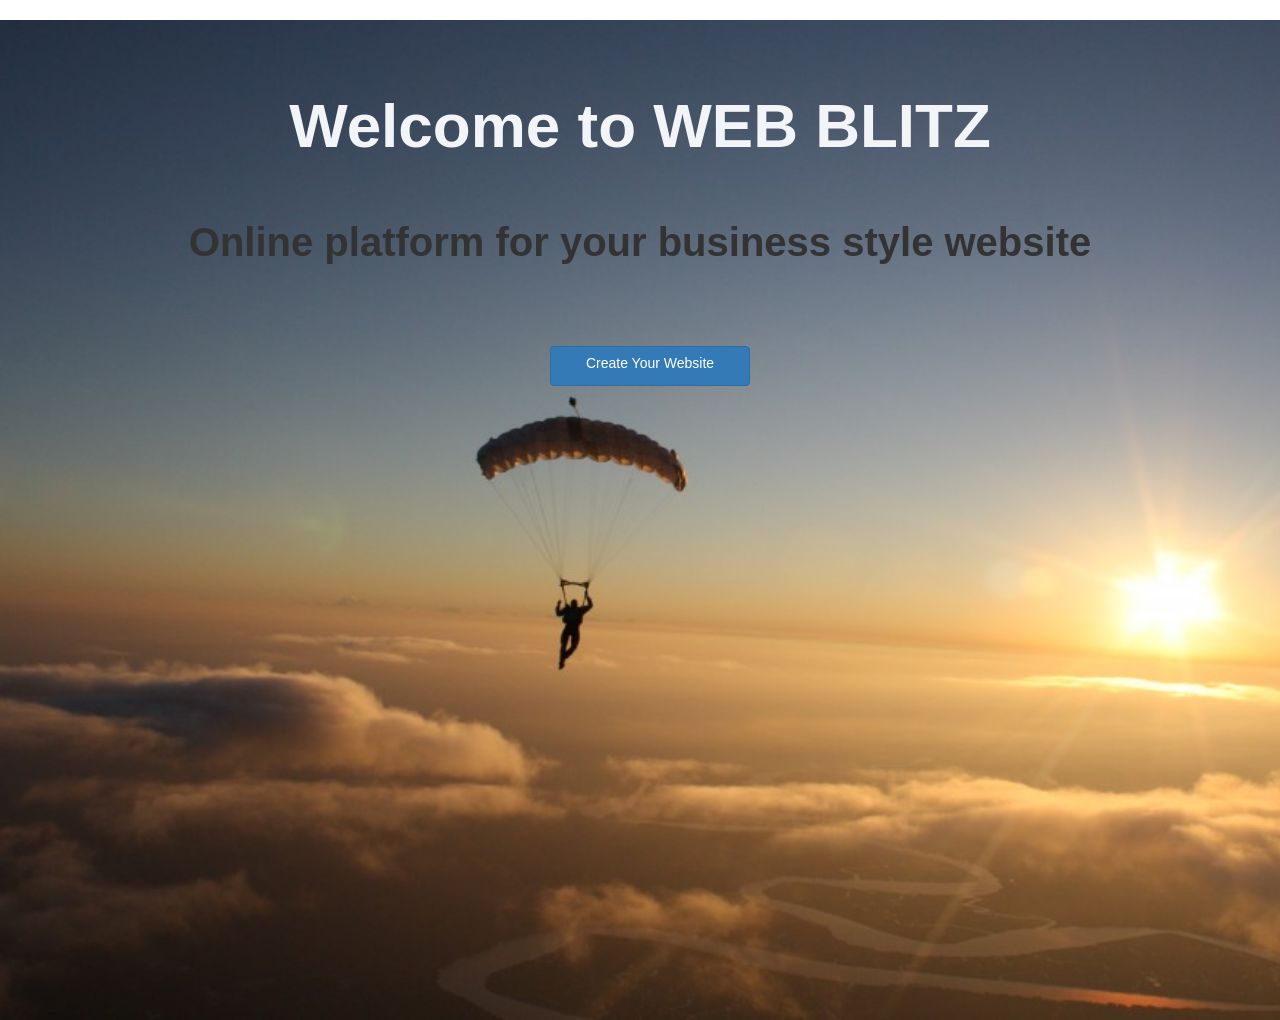
<file: FreeWebsite-Template-master/partials/getStarted.html>
<!DOCTYPE html>
<html>
<head>
<title>Page Title</title>
<link rel="stylesheet" type="text/css" href="../assets/css/style.css">
<link rel="stylesheet" href="https://maxcdn.bootstrapcdn.com/bootstrap/3.3.7/css/bootstrap.min.css">

</head>
<body ng-app="myApp">
<div class="image">
<div class="getStarted">
	<div class="text">
<h1>Welcome to WEB BLITZ</h1>
<h2>Online platform for your business style website</h2>

  <a class="btn btn-primary create-btn" ng-href="#login" href="#login">Create Your Website</a>
 




</div>
</div>

</div>

</body>
</html>
</file>
<file: FreeWebsite-Template-master/assets/css/style.css>
.container{
	height: 1024px;
	width: 780px;
	margin: 0 auto;
	border: 1px solid black;
	text-align: center;
	background: #211a3c; 
	background: -moz-linear-gradient(-45deg,  #211a3c 1%, #211a3c 23%, #211a3c 23%, #580b8f 100%); 
	background: -webkit-linear-gradient(-45deg,  #211a3c 1%,#211a3c 23%,#211a3c 23%,#580b8f 100%); 
	background: linear-gradient(135deg,  #211a3c 1%,#211a3c 23%,#211a3c 23%,#580b8f 100%); Safari7+ */
	filter: progid:DXImageTransform.Microsoft.gradient( startColorstr='#211a3c', endColorstr='#580b8f',GradientType=1 );
}

.getStarted{
	background:url(../images/firstbgm.jpg) no-repeat;
	min-height: 1000px;
	background-size: cover;
}
.registerform
{
	margin-left: 29%;
    margin-top: 10%;
}
.text h1{
	text-align: center;
	font-size: 62px;
	font-weight: bold;
	padding-top: 72px;
	color: #f2f4f7;
}
.text h2{
	font-weight: bold;     
	padding-top: 40px;
	text-align: center;
	font-weight: bold;
	font-size: 40px;
}
.create-btn{
	/*margin: 10px 0px 0px 675px;*/
	margin-top: 72px;
    margin-left: 550px;
    width: 200px;
    height: 40px;
    border-radius: 30px;
   }
.login{
	margin:1px solid black;
	height: 200px;
	width: block;
}
.website-types{
	font-size: 35px;
	padding-left: 585px;
}
.website-type h1{
	font-size: 45px;
	margin: 45px;
	padding-left: 500px;

}
.verticals-list-group ul li{
	padding-bottom: 25px;
	width: 20px;
	color: white;

}
.template h1{
   /* padding: 125px 0 50px 450px;*/
    font-size: 50px;
    
	padding-top: 38px;
	padding-left: 251px;
}
.templates1,.templates2,.templates3 {
	float: left;
	margin: 42px 46px;
	margin-left: 22px;
}
.template21,.template22,.template23{
	height: 300px;
	width: 350px;
	opacity: 1;
	transition: .5s ease;
  backface-visibility: hidden;
  position: relative;
}


.templates1:hover .template21,.templates2:hover .template22,.templates3:hover .template23 {
  opacity: 0.3;
}

.templates1:hover .middle1,.templates2:hover .middle2,.templates3:hover .middle3 {
  opacity: 1;
}

.view1 {
  background-color: #4CAF50;
  color: white;
  font-size: 16px;
  padding: 6px 28px;
  margin-right: 101px;
  margin-bottom: 50px;
}
.view3 {
   background-color: #4CAF50;
  color: white;
  font-size: 16px;
  padding: 6px 28px;
  margin-right: 500px;
  margin-bottom: 50px;
}
.view2
{
  background-color: #4CAF50;
  color: white;
  font-size: 16px;
  padding: 6px 28px;
  margin-right: 280px;
  margin-bottom: 50px;

}
.middle1 {
	    left: 255px;
    bottom: 230px;
  transition: .5s ease;
  opacity: 0;
  position: absolute;
  transform: translate(-50%, -50%);
  -ms-transform: translate(-50%, -50%)
}
.middle2 {
	    left: 750px;
    bottom: 230px;
  transition: .5s ease;
  opacity: 0;
  position: absolute;
  transform: translate(-50%, -50%);
  -ms-transform: translate(-50%, -50%)
}
.middle3 {
	    left: 1280px;
    bottom: 230px;
  transition: .5s ease;
  opacity: 0;
  position: absolute;
  transform: translate(-50%, -50%);
  -ms-transform: translate(-50%, -50%)
}
.hero {
    display: table;
    position: relative;
    background-image: url(../images/cover.jpg);
    background-size: cover;
    color: #fff;
    width: 100%;
    height: 100vh;
    /*opacity: 0.9;*/
}
.travel_bg1 {
    display: table;
    position: relative;
    background-image: url(../images/travel_bg2.png);
    background-size: cover;
    color: #fff;
    width: 100%;
    height: 100vh;
    /*opacity: 0.9;*/
}
.hero1 {
    display: table;
    position: relative;
    background-image: url(../images/cover1.jpg);
    background-size: cover;
    color: #fff;
    width: 100%;
    height: 900px;
    
    opacity: 0.9;
}

.mobile{
	height: 45px;
	width: 56px;
}

.menu ul li{
	float: left;
	margin: 41px 98px;
	color: white;
	font-size: 35px;
	list-style-type: none;

}
.menu ul li h1{
	color: black;
  
}
.clear{
	clear: both;
}
.menu-answer ul li{
color:  black ;
}
.website-type
{
	padding-top: 59px;
    text-align: center;
    background-color: #162b4c;
    padding-bottom: 47px;
    color: white;
}
.verticals-list-group
{
	padding-top: 52px;
}








.mobilephone{
	background: url(../images/mobile.png) no-repeat;
	height: 640px;
	width: 480px;
	display: inline-block;
	margin-left: 264px;
	margin-top: 100px;
	position: relative;
}
.wallpaper{
	position: absolute;
	background: url(../images/wallpaper.png) no-repeat;
	height: 338px;
    width: 191px;
    margin: 72px 220px;
}
.wallpaper1{
	position: absolute;
	
    width: 191px;
    margin: 72px 220px
}
.wallpaper p{
	width: 193px;
	height: 276px;
	overflow: auto;
	word-wrap: break-word;
}

.dropbtn {
    background-color: #4CAF50;
    color: white;
    padding: 16px;
    font-size: 16px;
    border: none;
    cursor: pointer;
}

.dropdown {
    position: relative;
    display: inline-block;
}

.dropdown-content {
    display: none;
    position: absolute;
    background-color: #f9f9f9;
    min-width: 160px;
    box-shadow: 0px 8px 16px 0px rgba(0,0,0,0.2);
    z-index: 1;
}

.dropdown-content a {
    color: black;
    padding: 12px 16px;
    text-decoration: none;
    display: block;
}

.dropdown-content a:hover {background-color: #f1f1f1}

.dropdown:hover .dropdown-content {
    display: block;
}

.dropdown:hover .dropbtn {
    background-color: #3e8e41;
}





.wrapper{
	width:1000px;
	height: 1000px;
	background-color: black;
	margin: 0px auto;
}
[draggable] {
  -moz-user-select: none;
  -khtml-user-select: none;
  -webkit-user-select: none;
  user-select: none;
  /* Required to make elements draggable in old WebKit */
  -khtml-user-drag: element;
  -webkit-user-drag: element;
}
.column {
  height: 150px;
  width: 150px;
  float: left;
  border: 2px solid #666666;
  background-color: #ccc;
  margin-right: 5px;
  -webkit-border-radius: 10px;
  -ms-border-radius: 10px;
  -moz-border-radius: 10px;
  border-radius: 10px;
  -webkit-box-shadow: inset 0 0 3px #000;
  -ms-box-shadow: inset 0 0 3px #000;
  box-shadow: inset 0 0 3px #000;
  text-align: center;
  cursor: move;
}
.column header {
  color: #fff;
  text-shadow: #000 0 1px;
  box-shadow: 5px;
  padding: 5px;
  background: -moz-linear-gradient(left center, rgb(0,0,0), rgb(79,79,79), rgb(21,21,21));
  background: -webkit-gradient(linear, left top, right top,
                               color-stop(0, rgb(0,0,0)),
                               color-stop(0.50, rgb(79,79,79)),
                               color-stop(1, rgb(21,21,21)));
  background: -webkit-linear-gradient(left center, rgb(0,0,0), rgb(79,79,79), rgb(21,21,21));
  background: -ms-linear-gradient(left center, rgb(0,0,0), rgb(79,79,79), rgb(21,21,21));
  border-bottom: 1px solid #ddd;
  -webkit-border-top-left-radius: 10px;
  -moz-border-radius-topleft: 10px;
  -ms-border-radius-topleft: 10px;
  border-top-left-radius: 10px;
  -webkit-border-top-right-radius: 10px;
  -ms-border-top-right-radius: 10px;
  -moz-border-radius-topright: 10px;
  border-top-right-radius: 10px;
}
.column.over {
  border: 2px dashed #000;
}
.column.column1{
  width:996px;
  height:842px;
}
#upper{
   height: 150px;
   width: 100%;
}





body {
    font-family: "Lato", sans-serif;
    transition: background-color .5s;
}

.sidenav {
    height: 100%;
    width: 0;
    position: fixed;
    z-index: 1;
    top: 0;
    left: 0;
    background-color: #111;
    overflow-x: hidden;
    transition: 0.5s;
    padding-top: 60px;
}

.sidenav a {
    padding: 8px 8px 8px 32px;
    text-decoration: none;
    font-size: 25px;
    color: #818181;
    display: block;
    transition: 0.3s;
}

.sidenav a:hover, .offcanvas a:focus{
    color: #f1f1f1;
}

.sidenav .closebtn {
    position: absolute;
    top: 0;
    right: 25px;
    font-size: 36px;
    margin-left: 50px;
}

#main {
    transition: margin-left .5s;
    padding: 16px;
}

@media screen and (max-height: 450px) {
  .sidenav {padding-top: 15px;}
  .sidenav a {font-size: 18px;}
}
</file>
